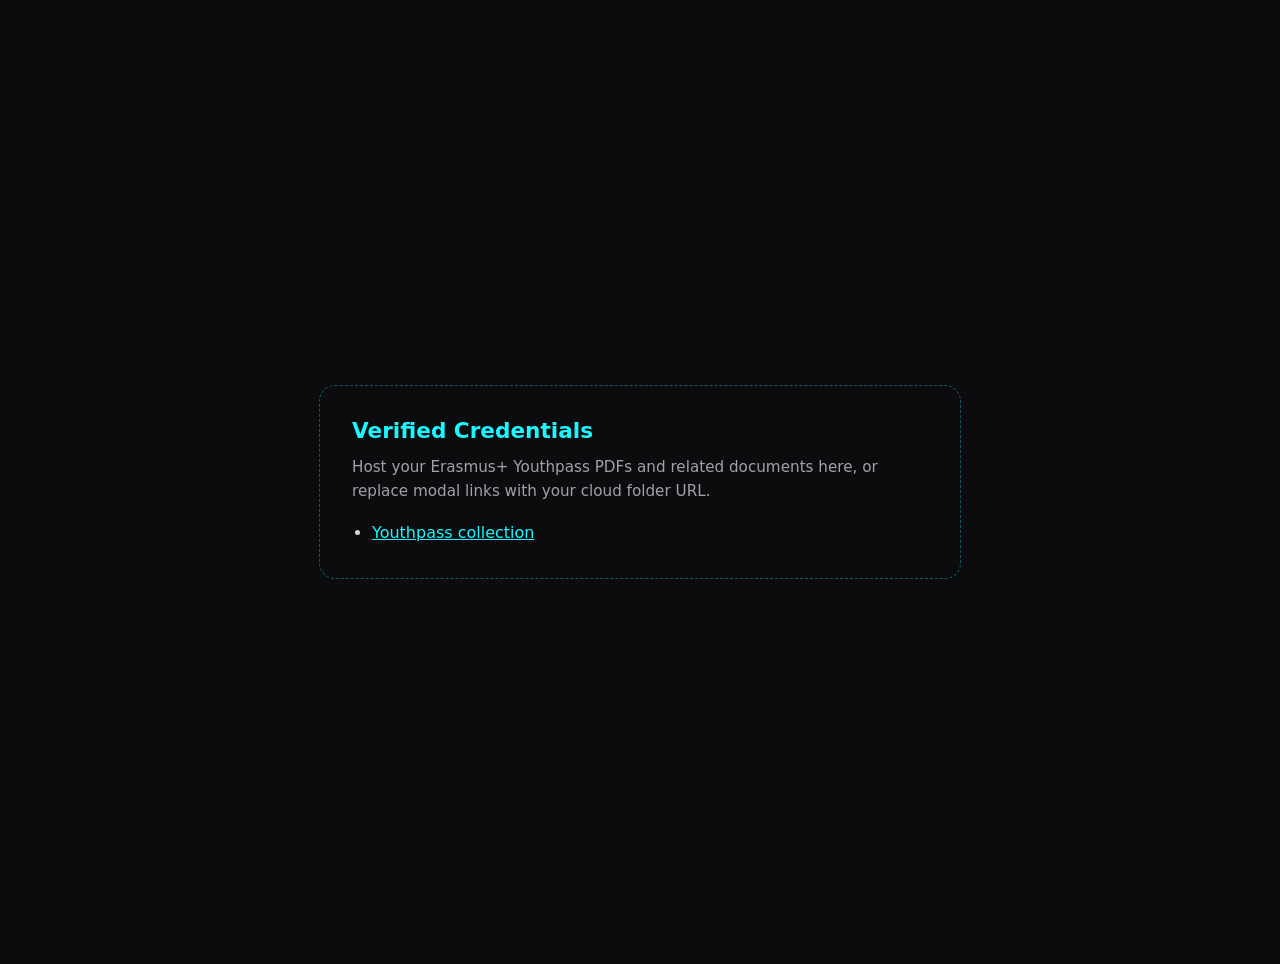
<file: assets/credentials/index.html>
<!DOCTYPE html>
<html lang="en">
  <head>
    <meta charset="UTF-8" />
    <meta name="viewport" content="width=device-width, initial-scale=1.0" />
    <title>Credentials — George Trajkov</title>
    <style>
      :root {
        color-scheme: dark;
      }
      body {
        margin: 0;
        min-height: 100vh;
        display: grid;
        place-items: center;
        padding: 2rem;
        font-family: system-ui, sans-serif;
        background: #0c0c0e;
        color: #e4e4e7;
      }
      main {
        max-width: 36rem;
        border: 1px dashed rgba(25, 247, 255, 0.35);
        border-radius: 1rem;
        padding: 2rem;
      }
      h1 {
        font-size: 1.35rem;
        margin: 0 0 0.75rem;
        color: #19f7ff;
      }
      p {
        margin: 0 0 1rem;
        line-height: 1.6;
        color: #a1a1aa;
        font-size: 0.95rem;
      }
      ul {
        margin: 0;
        padding-left: 1.25rem;
        color: #d4d4d8;
        line-height: 1.7;
      }
      a {
        color: #19f7ff;
      }
    </style>
  </head>
  <body>
    <main>
      <h1>Verified Credentials</h1>
      <p>
        Host your Erasmus+ Youthpass PDFs and related documents here, or replace modal links with your cloud folder URL.
      </p>
      <ul>
        <li><a href="./youthpass/">Youthpass collection</a></li>
      </ul>
    </main>
  </body>
</html>
</file>
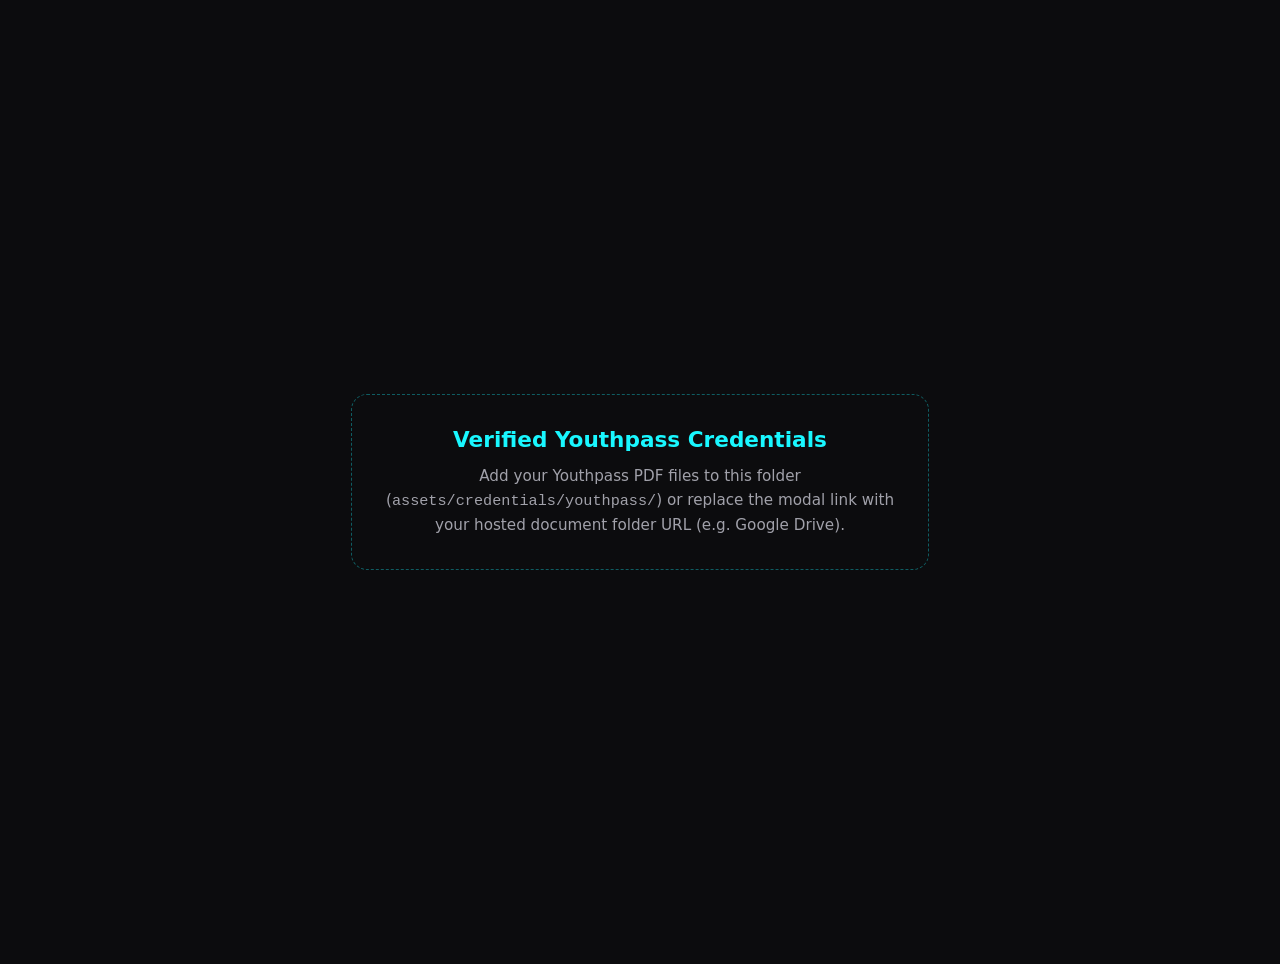
<file: assets/credentials/youthpass/index.html>
<!DOCTYPE html>
<html lang="en">
  <head>
    <meta charset="UTF-8" />
    <meta name="viewport" content="width=device-width, initial-scale=1.0" />
    <title>Verified Youthpass — George Trajkov</title>
    <style>
      :root {
        color-scheme: dark;
      }
      body {
        margin: 0;
        min-height: 100vh;
        display: grid;
        place-items: center;
        padding: 2rem;
        font-family: system-ui, sans-serif;
        background: #0c0c0e;
        color: #e4e4e7;
      }
      main {
        max-width: 32rem;
        text-align: center;
        border: 1px dashed rgba(25, 247, 255, 0.35);
        border-radius: 1rem;
        padding: 2rem;
      }
      h1 {
        font-size: 1.35rem;
        margin: 0 0 0.75rem;
        color: #19f7ff;
      }
      p {
        margin: 0;
        line-height: 1.6;
        color: #a1a1aa;
        font-size: 0.95rem;
      }
    </style>
  </head>
  <body>
    <main>
      <h1>Verified Youthpass Credentials</h1>
      <p>
        Add your Youthpass PDF files to this folder
        (<code>assets/credentials/youthpass/</code>) or replace the modal link with your hosted document folder URL (e.g. Google Drive).
      </p>
    </main>
  </body>
</html>
</file>
